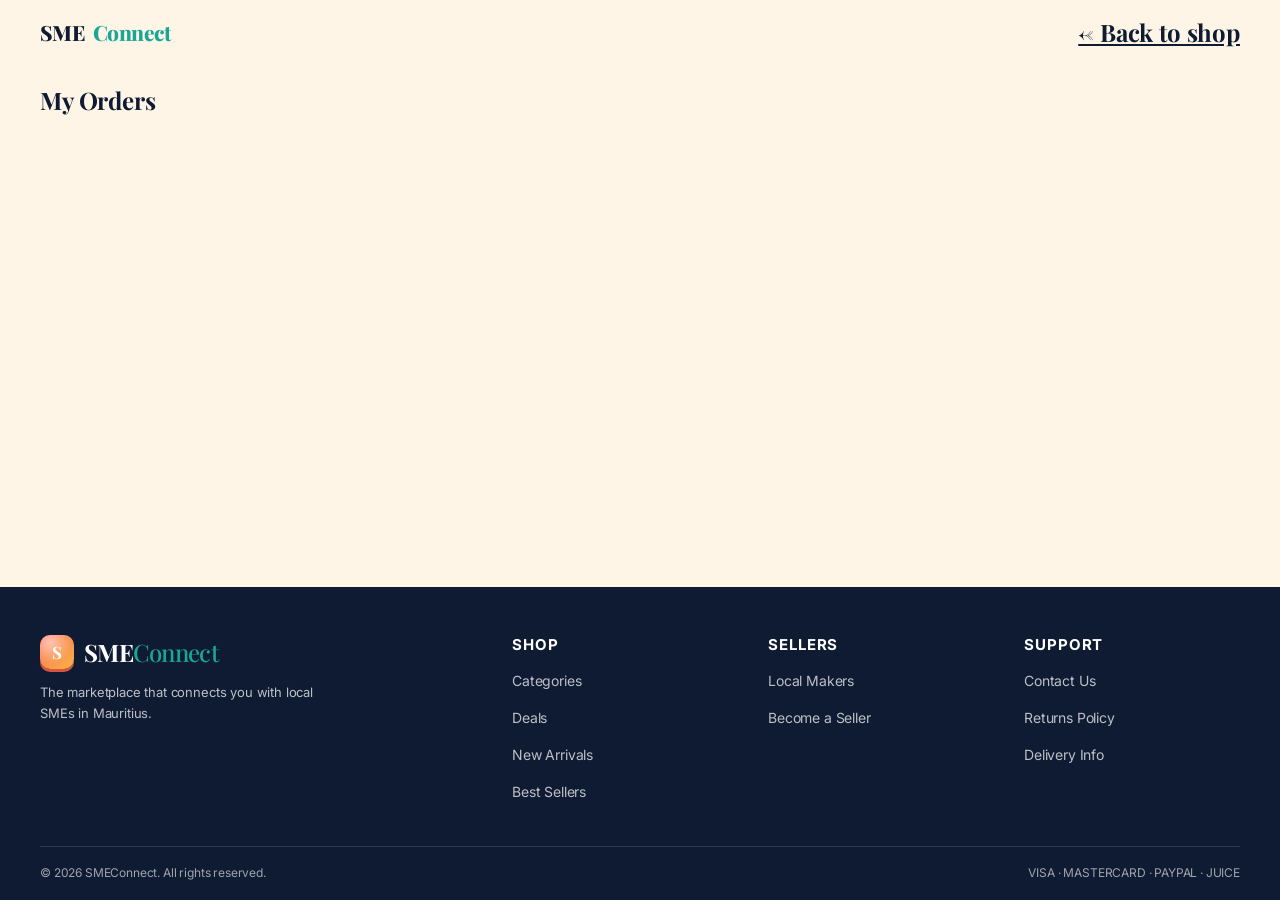
<file: my-orders.html>
<!DOCTYPE html>
<html>
<head>
  <meta charset="UTF-8">
  <title>My Orders - SMEConnect</title>
  <link href="https://fonts.googleapis.com/css2?family=Playfair+Display:wght@700&family=Inter:wght@400;600&display=swap" rel="stylesheet">
  <link rel="stylesheet" href="assets/css/style.css">
</head>
<body>
  <header class="topbar">
    <div class="logo">SME<span>Connect</span></div>
    <a href="index.php" style="color:var(--color-navy)">← Back to shop</a>
  </header>
  <main style="padding:0 40px 40px;">
    <h2 class="section-title" style="padding:0 0 20px;">My Orders</h2>
    <div id="ordersList"></div>
  </main>

  <footer class="site-footer">
    <div class="footer-grid">
      <div class="footer-brand">
        <div class="logo">
          <div class="logo-mark gloss"><span>S</span></div>
          <span>SME<span class="brand-accent">Connect</span></span>
        </div>
        <p>The marketplace that connects you with local SMEs in Mauritius.</p>
      </div>

      <div class="footer-col">
        <h4>Shop</h4>
        <a href="/smeconnect/categories.php">Categories</a>
        <a href="/smeconnect/deals.php">Deals</a>
        <a href="/smeconnect/new-arrivals.php">New Arrivals</a>
        <a href="/smeconnect/best-sellers.php">Best Sellers</a>
      </div>

      <div class="footer-col">
        <h4>Sellers</h4>
        <a href="/smeconnect/makers.php">Local Makers</a>
        <a href="/smeconnect/seller-dashboard.html">Become a Seller</a>
      </div>

      <div class="footer-col">
        <h4>Support</h4>
        <a href="#">Contact Us</a>
        <a href="#">Returns Policy</a>
        <a href="#">Delivery Info</a>
      </div>
    </div>

    <div class="footer-bottom">
      <span>&copy; 2026 SMEConnect. All rights reserved.</span>
      <span class="footer-payments">VISA · MASTERCARD · PAYPAL · JUICE</span>
    </div>
  </footer>

  <script src="assets/js/my-orders.js"></script>
</body>
</html>
</file>
<file: assets/css/style.css>
:root {
  --color-bg: #FFF5E6;
  --color-navy: #0F1B33;
  --color-coral: #FF6E57;
  --color-coral-dark: #D9543F;
  --color-teal: #19A697;
  --color-teal-dark: #117E73;
  --color-gold: #F6B447;
  --color-gold-dark: #C48722;
  --color-line: #EAE2D6;
  --color-ink-soft: #6B7386;
  --font-heading: 'Playfair Display', serif;
  --font-body: 'Inter', sans-serif;
  --radius-lg: 16px;
}

html, body {
  height: 100%;
}
body {
  background: var(--color-bg);
  font-family: var(--font-body);
  color: var(--color-navy);
  margin: 0;
  display: flex;
  flex-direction: column;
  min-height: 100vh;
}
main {
  flex: 1 0 auto;
}
.site-footer {
  flex-shrink: 0;
}
.dash-layout {
  flex: 1 0 auto;
}
h1, h2, h3 {
  font-family: var(--font-heading);
}

.topbar {
  background: var(--color-bg);
  padding: 20px 40px;
  font-family: var(--font-heading);
  font-size: 24px;
  font-weight: 700;
  display: flex;
  justify-content: space-between;
  align-items: center;
}

.topbar .logo span { color: var(--color-teal); }

.section-title {
  padding: 0 40px;
  font-family: var(--font-heading);
}

.product-grid {
  display: grid;
  grid-template-columns: repeat(auto-fill, minmax(220px, 1fr));
  gap: 20px;
  padding: 0 40px 40px;
}

.product-card {
  background: white;
  border-radius: 12px;
  overflow: hidden;
  box-shadow: 0 1px 4px rgba(0,0,0,0.08);
}

.card-tile {
  background: linear-gradient(135deg, #fbe4dd, #f8f1e0);
  height: 120px;
  position: relative;
}

.badge-verified {
  position: absolute;
  bottom: 10px;
  left: 10px;
  background: var(--color-navy);
  color: white;
  font-size: 12px;
  padding: 4px 8px;
  border-radius: 20px;
}

.badge-discount {
  position: absolute;
  top: 10px;
  left: 10px;
  background: var(--color-coral);
  color: white;
  font-size: 12px;
  padding: 4px 8px;
  border-radius: 20px;
}
.profile-pic-section {
  display: flex;
  align-items: center;
  gap: 16px;
  margin-bottom: 24px;
}
.card-body { padding: 14px; }
.category { color: var(--color-teal); font-size: 12px; text-transform: uppercase; margin: 0; }
.card-body h4 { margin: 4px 0; }
.seller { color: #888; font-size: 13px; margin: 0 0 10px; }

.price-row { display: flex; align-items: center; gap: 8px; }
.price { font-weight: 700; }
.original-price { text-decoration: line-through; color: #aaa; font-size: 13px; }

.add-btn {
  margin-left: auto;
  background: var(--color-navy);
  color: white;
  border: none;
  border-radius: 50%;
  width: 28px;
  height: 28px;
  cursor: pointer;
}

.cart-sidebar {
  width: 260px;
  flex-shrink: 0;
  background: white;
  border-radius: 12px;
  box-shadow: 0 2px 10px rgba(0,0,0,0.1);
  padding: 16px;
  height: fit-content;
  margin-top: 0;
}
.cart-header h3 { font-family: var(--font-heading); margin: 0 0 12px; }
.cart-item {
  display: flex;
  justify-content: space-between;
  align-items: center;
  padding: 10px 0;
  border-bottom: 1px solid #eee;
  gap: 8px;
}
.card-tile {
  position: relative;
  overflow: hidden;
}
.card-image {
  width: 100%;
  height: 180px;
  object-fit: cover;
  display: block;
  border-radius: 8px 8px 0 0;
}
.detail-image {
  position: relative;
}
.detail-product-image {
  width: 100%;
  height: 320px;
  object-fit: cover;
  border-radius: 12px;
  display: block;
}

.cart-item {
  display: flex;
  align-items: center;
  gap: 10px;
}
.cart-item-image {
  width: 48px;
  height: 48px;
  object-fit: cover;
  border-radius: 6px;
  flex-shrink: 0;
}

.checkout-details {
  padding: 16px 0;
  margin-top: 8px;
  border-top: 1px solid #eee;
  display: flex;
  flex-direction: column;
  gap: 12px;
}

.checkout-details textarea {
  width: 100%;
  padding: 14px 16px;
  border: 1.5px solid #ddd;
  border-radius: 10px;
  font-family: var(--font-body);
  font-size: 15px;
  box-sizing: border-box;
  resize: vertical;
}
.checkout-details textarea:focus {
  border-color: var(--color-teal);
  outline: none;
}

.checkout-details-title {
  font-family: var(--font-heading);
  font-size: 15px;
  color: var(--color-navy);
  margin: 0;
}
.checkout-details input,
.checkout-details select {
  width: 100%;
  padding: 14px 16px;
  border: 1.5px solid #ddd;
  border-radius: 10px;
  font-family: var(--font-body);
  font-size: 15px;
  box-sizing: border-box;
}
.checkout-details input:focus,
.checkout-details select:focus {
  border-color: var(--color-teal);
  outline: none;
}
.cart-item-name { margin: 0; font-weight: 600; font-size: 14px; }
.cart-item-district { margin: 0; color: #888; font-size: 12px; }
.qty-controls { display: flex; align-items: center; gap: 6px; }
.qty-btn {
  width: 22px; height: 22px; border-radius: 50%;
  border: 1px solid #ccc; background: white; cursor: pointer;
}
.cart-totals .row { display: flex; justify-content: space-between; padding: 10px 0; font-weight: 600; }
.checkout-btn {
  width: 100%;
  background: var(--color-coral);
  color: white;
  border: none;
  padding: 12px;
  border-radius: 8px;
  font-weight: 600;
  cursor: pointer;
  margin-top: 8px;
}

.paypal-btn {
  width: 100%;
  background: #FFC439;
  color: #003087;
  border: none;
  padding: 12px;
  border-radius: 8px;
  font-weight: 700;
  font-size: 15px;
  cursor: pointer;
  margin-top: 8px;
  display: flex;
  align-items: center;
  justify-content: center;
  gap: 6px;
}
.paypal-btn strong { color: #009cde; }
.paypal-btn:disabled { opacity: 0.6; cursor: not-allowed; }

#authSection {
  display: flex;
  justify-content: flex-end;
  padding: 10px 40px;
  gap: 10px;
}
#authSection { display: flex; gap: 10px; }


#loggedInView { display: flex; align-items: center; gap: 12px; }

.modal-overlay {
  position: fixed;
  top: 0; left: 0; right: 0; bottom: 0;
  background: rgba(0,0,0,0.4);
  align-items: center;
  justify-content: center;
  z-index: 1000;
}
.modal-box {
  background: white;
  padding: 24px;
  border-radius: 12px;
  width: 320px;
  position: relative;
}
.modal-box h3 { font-family: var(--font-heading); margin-top: 0; }
.modal-box input, .modal-box select {
  width: 100%;
  padding: 10px;
  margin-bottom: 10px;
  border: 1px solid #ddd;
  border-radius: 6px;
  box-sizing: border-box;
}
.modal-box button {
  width: 100%;
  background: var(--color-coral);
  color: white;
  border: none;
  padding: 10px;
  border-radius: 6px;
  cursor: pointer;
}

.modal-box .close-btn {
  position: absolute;
  top: 16px; right: 18px;
  font-size: 22px;
  color: #ccc;
  width: auto;
  height: auto;
  background: none;
  transition: color 0.2s ease, transform 0.2s ease;
}
.modal-box .close-btn:hover { color: var(--color-navy); transform: rotate(90deg); }

.form-error { color: var(--color-coral); font-size: 13px; margin-top: 8px; }

#authSection button {
  background: var(--color-coral) !important;
  color: white !important;
  border: none !important;
  padding: 10px 18px !important;
  border-radius: 6px !important;
  font-size: 14px !important;
  font-weight: 600 !important;
  cursor: pointer !important;
  opacity: 1 !important;
  visibility: visible !important;
}
#authSection {
  min-width: 200px !important;
  min-height: 40px !important;
}
.page-layout { display: flex; gap: 24px; padding: 0 40px; align-items: flex-start; }
.side-nav, .cart-sidebar {
  position: sticky;
  top: 20px;
} 
.side-nav {
  width: 200px; flex-shrink: 0;
  display: flex; flex-direction: column; gap: 4px;
  padding-top: 10px;
}

.nav-item {
  padding: 10px 14px; border-radius: 8px;
  color: var(--color-navy); text-decoration: none; font-size: 14px;
}
.nav-item.active { background: var(--color-navy); color: white; }
.nav-item:hover:not(.active) { background: #f0e9dc; }
.side-nav hr { border: none; border-top: 1px solid #e5ddc8; margin: 8px 0; }
.main-content { flex: 1; min-width: 0; }

.hero-banner {
  background: var(--color-navy);
  color: white;
  border-radius: 16px;
  padding: 48px;
  margin-bottom: 24px;
}
.hero-tag { color: #f0d9a0; font-size: 13px; margin-bottom: 12px; }
.hero-banner h1 { font-family: var(--font-heading); font-size: 42px; margin: 0 0 16px; }
.hero-highlight { color: var(--color-gold); }
.hero-sub { max-width: 480px; opacity: 0.85; margin-bottom: 24px; }
.hero-cta {
  display: inline-block; background: var(--color-coral); color: white;
  padding: 12px 24px; border-radius: 8px; text-decoration: none; font-weight: 600;
}

.category-row {
  display: flex; justify-content: space-between;
  background: white; border-radius: 16px; padding: 20px;
  margin-bottom: 24px;
}
.category-item { text-align: center; cursor: pointer; }
.category-item span { font-size: 28px; }
.category-item p { margin: 6px 0 0; font-size: 13px; font-weight: 600; }
.category-item { text-decoration: none; color: var(--color-navy); }

.promo-row { display: grid; grid-template-columns: repeat(3, 1fr); gap: 16px; margin-bottom: 32px; }
.promo-card { border-radius: 12px; padding: 20px; }
.promo-coral { background: #fbe4dd; }
.promo-teal { background: #dcf0ea; }
.promo-gold { background: #f7ecd6; }
.promo-badge { font-size: 11px; font-weight: 700; text-transform: uppercase; color: var(--color-navy); }
.promo-card h3 { margin: 10px 0 6px; font-family: var(--font-heading); }
.promo-card p { margin: 0; font-size: 13px; color: #555; }

.makers-section { margin: 40px 0; }
.makers-header { display: flex; justify-content: space-between; align-items: baseline; }
.section-sub { color: #888; font-size: 14px; margin: 4px 0 0; }
.view-all-link { color: var(--color-teal); text-decoration: none; font-weight: 600; }
.makers-grid { display: grid; grid-template-columns: repeat(auto-fill, minmax(220px, 1fr)); gap: 16px; margin-top: 16px; }
.maker-card { background: white; border-radius: 12px; padding: 16px; display: flex; gap: 12px; align-items: flex-start; }
.maker-avatar {
  width: 44px; height: 44px; border-radius: 50%;
  display: flex; align-items: center; justify-content: center;
  color: white; font-weight: 700; flex-shrink: 0;
}
.maker-info h4 { margin: 0 0 2px; }
.maker-info p { margin: 0 0 6px; color: #888; font-size: 13px; }
.maker-tags span { background: #f0e9dc; padding: 3px 8px; border-radius: 20px; font-size: 12px; margin-right: 4px; }

.trust-bar {
  background: var(--color-navy); border-radius: 12px;
  display: flex; justify-content: space-around;
  padding: 20px; margin: 40px 0;
}
.trust-item { display: flex; gap: 10px; align-items: center; color: white; }
.trust-item span { font-size: 20px; }
.trust-item strong { display: block; font-size: 14px; }
.trust-item p { margin: 2px 0 0; font-size: 12px; opacity: 0.7; }

/* ==========================================================================
   SMECONNECT — DESIGN POLISH LAYER
   Append this entire block to the END of assets/css/style.css
   Does not remove anything — only refines and adds.
   ========================================================================== */

/* ---------- Global refinements ---------- */
body {
  -webkit-font-smoothing: antialiased;
  letter-spacing: -0.01em;
}

a:focus-visible, button:focus-visible, input:focus-visible {
  outline: 2px solid var(--color-coral);
  outline-offset: 2px;
}

/* ---------- Hero: signature illustration ---------- */
.hero-banner {
  position: relative;
  overflow: hidden;
  padding: 56px 48px;
  box-shadow: var(--shadow-lg);
}

.hero-illustration {
  position: absolute;
  top: 50%;
  right: -40px;
  transform: translateY(-50%);
  width: 340px;
  height: 340px;
  pointer-events: none;
  opacity: 0.95;
}

.hero-banner h1 {
  font-size: 44px;
  line-height: 1.08;
  letter-spacing: -0.02em;
  max-width: 560px;
  position: relative;
  z-index: 2;
}

.hero-tag {
  display: inline-flex;
  align-items: center;
  gap: 6px;
  background: rgba(255,255,255,0.08);
  padding: 6px 12px;
  border-radius: 100px;
  letter-spacing: 0.02em;
}

.hero-sub { position: relative; z-index: 2; font-size: 16px; line-height: 1.5; }

.hero-cta {
  position: relative;
  z-index: 2;
  transition: transform 0.25s var(--ease), box-shadow 0.25s var(--ease);
  box-shadow: 0 4px 14px rgba(232, 93, 69, 0.35);
}
.hero-cta:hover {
  transform: translateY(-2px);
  box-shadow: 0 8px 20px rgba(232, 93, 69, 0.45);
}

/* ---------- Category row ---------- */
.category-row {
  box-shadow: var(--shadow-sm);
  border: 1px solid var(--color-border);
}
.category-item {
  padding: 8px 4px;
  border-radius: var(--radius-sm);
  transition: background 0.2s var(--ease), transform 0.2s var(--ease);
}
.category-item:hover {
  background: #FBEFDD;
  transform: translateY(-2px);
}
.category-item span {
  display: inline-block;
  width: 44px; height: 44px; line-height: 44px;
  border-radius: 50%;
  background: #FBEFDD;
  margin-bottom: 4px;
}

/* ==========================================================================
   HEADER — matching brand mockup
   ========================================================================== */
.gloss { position: relative; overflow: hidden; }
.gloss::before {
  content: "";
  position: absolute; inset: 0;
  background: radial-gradient(circle at 30% 22%, rgba(255,255,255,.55), rgba(255,255,255,0) 60%);
  pointer-events: none;
}

.topbar {
  display: flex;
  align-items: center;
  gap: 22px;
  padding: 16px 40px;
  background: var(--color-bg);
}

.logo {
  display: flex;
  align-items: center;
  gap: 9px;
  font-weight: 800;
  font-size: 21px;
  letter-spacing: -0.03em;
  color: var(--color-navy);
  text-decoration: none;
  flex-shrink: 0;
}
.logo-mark {
  width: 34px; height: 34px;
  border-radius: 10px;
  background: linear-gradient(135deg, var(--color-coral), var(--color-gold));
  display: flex; align-items: center; justify-content: center;
  color: #fff;
  font-family: var(--font-heading);
  font-weight: 700;
  font-size: 17px;
  box-shadow: 0 3px 0 var(--color-coral-dark), 0 1px 2px rgba(15,27,51,.07);
}
.logo .brand-accent { color: var(--color-teal); font-weight: 500; }

.search {
  flex: 1;
  display: flex;
  align-items: center;
  gap: 10px;
  background: white;
  border: 1px solid var(--color-line);
  border-radius: 100px;
  padding: 12px 18px;
  box-shadow: 0 1px 2px rgba(15,27,51,.07);
}
.search svg { flex-shrink: 0; opacity: .55; color: var(--color-navy); }
.search input {
  border: none;
  outline: none;
  flex: 1;
  font-family: var(--font-body);
  font-size: 14px;
  color: var(--color-navy);
  background: transparent;
}
.search input::placeholder { color: var(--color-ink-soft); }

.top-actions { display: flex; align-items: center; gap: 16px; flex-shrink: 0; }

.icon-btn {
  width: 40px; height: 40px;
  border-radius: 50%;
  background: linear-gradient(180deg, #fff, #faf7f2);
  border: 1px solid var(--color-line);
  display: flex; align-items: center; justify-content: center;
  color: var(--color-navy);
  box-shadow: 0 1px 2px rgba(15,27,51,.07);
  text-decoration: none;
  transition: transform 0.2s ease;
}
.icon-btn:hover { transform: translateY(-2px); }

.user-chip {
  display: flex;
  align-items: center;
  gap: 10px;
  padding-left: 14px;
  border-left: 1px solid var(--color-line);
}
.avatar {
  width: 36px; height: 36px;
  border-radius: 50%;
  background: #E5F7F4;
  color: var(--color-teal-dark);
  display: flex; align-items: center; justify-content: center;
  font-weight: 700;
  font-size: 13px;
  flex-shrink: 0;
}
.user-chip .name { font-size: 13px; font-weight: 700; color: var(--color-navy); }

#loggedOutView { display: flex; gap: 10px; }
#authSection button {
  border-radius: 100px;
  padding: 10px 18px;
  font-size: 13px;
  font-weight: 700;
  cursor: pointer;
  border: none;
  transition: transform 0.2s ease;
}
#authSection button:hover { transform: translateY(-1px); }
#showRegisterBtn { background: var(--color-coral); color: white; }
#showLoginBtn { background: transparent; border: 2px solid var(--color-navy) !important; color: var(--color-navy); }
#logoutBtn { background: #f0e9dc; color: var(--color-navy); }


/* ---------- Promo cards ---------- */
.promo-card {
  border: 1px solid var(--color-border);
  box-shadow: var(--shadow-sm);
  transition: transform 0.25s var(--ease), box-shadow 0.25s var(--ease);
  cursor: pointer;
}
.promo-card:hover {
  transform: translateY(-3px);
  box-shadow: var(--shadow-md);
}

/* ---------- Product cards ---------- */
.product-card {
  border: 1px solid var(--color-border);
  box-shadow: var(--shadow-sm);
  transition: transform 0.25s var(--ease), box-shadow 0.25s var(--ease);
}
.product-card:hover {
  transform: translateY(-4px);
  box-shadow: var(--shadow-md);
}
.card-tile {
  height: 140px;
  background: linear-gradient(145deg, #fbe4dd 0%, #f8f1e0 60%, #fdf6ec 100%);
}
.badge-verified, .badge-discount {
  font-weight: 600;
  letter-spacing: 0.01em;
  box-shadow: var(--shadow-sm);
}
.wishlist-btn {
  position: absolute;
  top: 10px;
  right: 10px;
  background: rgba(255,255,255,0.9);
  border: none;
  border-radius: 50%;
  width: 30px; height: 30px;
  cursor: pointer;
  font-size: 14px;
  transition: transform 0.2s var(--ease), background 0.2s var(--ease);
}
.wishlist-btn:hover { transform: scale(1.12); background: white; }

.add-btn {
  transition: transform 0.2s var(--ease), background 0.2s var(--ease);
}
.add-btn:hover { transform: scale(1.1); background: var(--color-coral); }

/* ---------- Makers section ---------- */
.maker-card {
  border: 1px solid var(--color-border);
  box-shadow: var(--shadow-sm);
  transition: transform 0.25s var(--ease), box-shadow 0.25s var(--ease);
}
.maker-card:hover {
  transform: translateY(-3px);
  box-shadow: var(--shadow-md);
}
.maker-avatar {
  box-shadow: var(--shadow-sm);
  font-family: var(--font-heading);
  letter-spacing: 0.02em;
}

/* ---------- Cart sidebar ---------- */
.cart-sidebar {
  border: 1px solid var(--color-border);
  box-shadow: var(--shadow-md);
}
.qty-btn {
  transition: background 0.2s var(--ease), border-color 0.2s var(--ease);
}
.qty-btn:hover { background: var(--color-navy); border-color: var(--color-navy); color: white; }

/* ---------- Side nav ---------- */
.nav-item { transition: background 0.2s var(--ease), padding-left 0.2s var(--ease); }
.nav-item:hover:not(.active) { padding-left: 18px; }

/* ---------- Trust bar ---------- */
.trust-bar { box-shadow: var(--shadow-md); }
.trust-item span {
  width: 36px; height: 36px; line-height: 36px; text-align: center;
  background: rgba(255,255,255,0.08);
  border-radius: 50%;
}

/* ==========================================================================
   PRODUCT DETAIL PAGE
   Append to the END of assets/css/style.css
   ========================================================================== */

.breadcrumb {
  font-size: 13px;
  color: #8b8578;
  margin-bottom: 20px;
}
.breadcrumb a { color: #8b8578; text-decoration: none; }
.breadcrumb a:hover { color: var(--color-coral); }

.detail-card {
  background: white;
  border-radius: var(--radius-lg, 20px);
  box-shadow: var(--shadow-md, 0 4px 16px rgba(15,27,61,0.08));
  border: 1px solid var(--color-border, rgba(15,27,61,0.08));
  padding: 40px;
  display: flex;
  gap: 40px;
}

.detail-image {
  flex: 1;
  min-width: 0;
  height: 380px;
  border-radius: var(--radius-md, 14px);
  background: linear-gradient(145deg, #fbe4dd 0%, #f8f1e0 60%, #fdf6ec 100%);
  position: relative;
  display: flex;
  align-items: center;
  justify-content: center;
}
.detail-image .badge-verified,
.detail-image .badge-discount { position: absolute; }
.detail-image .badge-verified { bottom: 16px; left: 16px; }
.detail-image .badge-discount { top: 16px; left: 16px; }

.detail-info { flex: 1; min-width: 0; }
.detail-info .category {
  font-size: 12px;
  font-weight: 700;
  letter-spacing: 0.06em;
}
.detail-info h1 {
  font-size: 32px;
  margin: 8px 0 4px;
  color: var(--color-navy);
  line-height: 1.15;
}
.detail-seller { color: #8b8578; font-size: 14px; margin-bottom: 20px; }
.detail-seller a { color: var(--color-teal); text-decoration: none; font-weight: 600; }

.detail-price-row {
  display: flex;
  align-items: baseline;
  gap: 12px;
  margin-bottom: 24px;
  padding-bottom: 24px;
  border-bottom: 1px solid var(--color-border, #eee);
}
.detail-price { font-size: 32px; font-weight: 700; color: var(--color-navy); }
.detail-original-price { font-size: 18px; color: #b8b0a0; text-decoration: line-through; }
.detail-save-badge {
  background: #fbe4dd;
  color: var(--color-coral);
  font-size: 12px;
  font-weight: 700;
  padding: 4px 10px;
  border-radius: 100px;
}

.qty-stepper {
  display: inline-flex;
  align-items: center;
  border: 2px solid #ECE3D0;
  border-radius: 100px;
  overflow: hidden;
  margin-right: 12px;
}
.qty-stepper button {
  width: 40px; height: 44px;
  border: none;
  background: white;
  font-size: 16px;
  cursor: pointer;
  color: var(--color-navy);
  transition: background 0.2s ease;
}
.qty-stepper button:hover { background: #FBEFDD; }
.qty-stepper span {
  width: 36px;
  text-align: center;
  font-weight: 600;
}

.btn-pill-primary {
  display: inline-flex;
  align-items: center;
  gap: 8px;
  background: var(--color-coral);
  color: white;
  border: none;
  padding: 14px 32px;
  border-radius: 100px;
  font-weight: 700;
  letter-spacing: 0.02em;
  text-transform: uppercase;
  font-size: 13px;
  cursor: pointer;
  box-shadow: 0 6px 16px rgba(232, 93, 69, 0.3);
  transition: transform 0.2s var(--ease, ease), box-shadow 0.2s var(--ease, ease);
}
.btn-pill-primary:hover {
  transform: translateY(-2px);
  box-shadow: 0 10px 22px rgba(232, 93, 69, 0.4);
}

.detail-meta {
  margin-top: 28px;
  padding-top: 24px;
  border-top: 1px solid var(--color-border, #eee);
  display: grid;
  grid-template-columns: 1fr 1fr;
  gap: 16px;
}
.detail-meta-item { font-size: 13px; }
.detail-meta-item strong {
  display: block;
  color: #8b8578;
  font-weight: 600;
  text-transform: uppercase;
  letter-spacing: 0.04em;
  font-size: 11px;
  margin-bottom: 4px;
}

.trust-score-bar {
  display: flex;
  align-items: center;
  gap: 10px;
}
.trust-score-track {
  flex: 1;
  height: 6px;
  background: #ECE3D0;
  border-radius: 100px;
  overflow: hidden;
}
.trust-score-fill {
  height: 100%;
  background: linear-gradient(90deg, var(--color-teal), var(--color-gold));
  border-radius: 100px;
}
.trust-score-num { font-weight: 700; color: var(--color-navy); font-size: 13px; }

@media (max-width: 720px) {
  .detail-card { flex-direction: column; padding: 24px; }
  .detail-image { height: 240px; }
}

/* ==========================================================================
   SMECONNECT — PREMIUM AUTH & FORM POLISH
   Append to the END of assets/css/style.css
   ========================================================================== */

/* ---------- Modal overlay + box ---------- */
.modal-overlay {
  background: rgba(15, 27, 61, 0.55);
  backdrop-filter: blur(2px);
}

.modal-box {
  padding: 40px;
  border-radius: var(--radius-lg, 20px);
  box-shadow: 0 20px 60px rgba(15, 27, 61, 0.25);
  border: 1px solid rgba(15, 27, 61, 0.06);
  width: 380px;
}

.modal-box h3 {
  font-size: 28px;
  text-align: center;
  margin: 0 0 6px;
  color: var(--color-navy);
}

.modal-subtitle {
  text-align: center;
  color: #8b8578;
  font-size: 14px;
  margin: 0 0 24px;
}

/* ---------- Form fields ---------- */
.modal-box label {
  display: block;
  font-size: 12px;
  font-weight: 600;
  letter-spacing: 0.04em;
  text-transform: uppercase;
  color: var(--color-navy);
  margin-bottom: 6px;
}

.modal-box input,
.modal-box select {
  padding: 13px 16px;
  border: 2px solid #ECE3D0;
  border-radius: 10px;
  font-family: var(--font-body);
  font-size: 15px;
  transition: border-color 0.2s var(--ease, ease), background 0.2s ease;
  margin-bottom: 18px;
  background: #FDFBF6;
}

.modal-box input:focus,
.modal-box select:focus {
  border-color: var(--color-coral);
  background: white;
  outline: none;
}

/* ---------- Pill buttons ---------- */
.modal-box #loginSubmitBtn,
.modal-box #registerSubmitBtn {
  border-radius: 100px;
  padding: 14px;
  font-weight: 700;
  letter-spacing: 0.02em;
  text-transform: uppercase;
  font-size: 13px;
  transition: transform 0.2s var(--ease, ease), box-shadow 0.2s var(--ease, ease);
  box-shadow: 0 6px 16px rgba(232, 93, 69, 0.3);
}
.modal-box #loginSubmitBtn:hover,
.modal-box #registerSubmitBtn:hover {
  transform: translateY(-2px);
  box-shadow: 0 10px 22px rgba(232, 93, 69, 0.4);
}

/* ---------- Toggle link between login/register ---------- */
.auth-toggle {
  text-align: center;
  margin-top: 18px;
  font-size: 13px;
  color: #8b8578;
}
.auth-toggle a {
  color: var(--color-coral);
  font-weight: 700;
  text-decoration: none;
  cursor: pointer;
}
.auth-toggle a:hover { text-decoration: underline; }

.close-btn {
  top: 16px; right: 18px;
  font-size: 22px;
  color: #ccc;
  transition: color 0.2s ease, transform 0.2s ease;
}
.close-btn:hover { color: var(--color-navy); transform: rotate(90deg); }

/* ---------- Header auth buttons — pill style to match ---------- */
#authSection button {
  border-radius: 100px !important;
  letter-spacing: 0.02em;
  transition: transform 0.2s ease, box-shadow 0.2s ease !important;
}
#authSection button:hover {
  transform: translateY(-1px);
  box-shadow: 0 6px 14px rgba(232, 93, 69, 0.3) !important;
}
#showLoginBtn {
  background: transparent !important;
  color: var(--color-navy) !important;
  border: 2px solid var(--color-navy) !important;
  box-shadow: none !important;
}
#showLoginBtn:hover { background: var(--color-navy) !important; color: white !important; }


/* ==========================================================================
   SELLER DASHBOARD
   ========================================================================== */
.dash-layout { display: flex; gap: 24px; padding: 0 40px 40px; }
.dash-nav {
  width: 200px; flex-shrink: 0;
  display: flex; flex-direction: column; gap: 4px;
  padding-top: 20px;
}
.dash-main { flex: 1; min-width: 0; padding-top: 20px; }
.dash-title { font-size: 30px; margin: 0 0 4px; color: var(--color-navy); }
.dash-sub { color: #8b8578; margin: 0 0 28px; }

.stat-grid {
  display: grid;
  grid-template-columns: repeat(auto-fit, minmax(160px, 1fr));
  gap: 16px;
  margin-bottom: 32px;
}
.stat-card {
  background: white;
  border: 1px solid var(--color-line);
  border-radius: var(--radius-md, 14px);
  padding: 20px;
  box-shadow: var(--shadow-sm, 0 1px 2px rgba(15,27,51,.06));
}
.stat-icon {
  width: 40px; height: 40px;
  border-radius: 10px;
  display: flex; align-items: center; justify-content: center;
  font-size: 18px;
  margin-bottom: 12px;
}
.stat-value { font-size: 26px; font-weight: 700; color: var(--color-navy); font-family: var(--font-heading); }
.stat-label { font-size: 13px; color: #8b8578; margin-top: 2px; }

.dash-products-header {
  display: flex; justify-content: space-between; align-items: center;
  margin-bottom: 12px;
}

.dash-form {
  background: white;
  border: 1px solid var(--color-line);
  border-radius: var(--radius-md, 14px);
  padding: 24px;
  max-width: 420px;
  margin-bottom: 20px;
  box-shadow: var(--shadow-sm, 0 1px 2px rgba(15,27,51,.06));
}
.dash-form input {
  width: 100%; padding: 12px 14px; margin-bottom: 10px;
  border: 2px solid #ECE3D0; border-radius: 10px;
  font-family: var(--font-body); font-size: 14px; box-sizing: border-box;
}
.dash-form input:focus { border-color: var(--color-coral); outline: none; }

.dash-orders-section { margin-top: 40px; }
.orders-table { width: 100%; border-collapse: collapse; background: white; border-radius: var(--radius-md, 14px); overflow: hidden; box-shadow: var(--shadow-sm, 0 1px 2px rgba(15,27,51,.06)); }
.orders-table th { text-align: left; padding: 12px 16px; background: #FBEFDD; font-size: 12px; text-transform: uppercase; letter-spacing: 0.04em; color: #8b8578; }
.orders-table td { padding: 12px 16px; border-top: 1px solid var(--color-line); font-size: 14px; }

.status-pill {
  padding: 4px 12px; border-radius: 100px; font-size: 12px; font-weight: 700;
}
.status-placed { background: #FBEEDA; color: var(--color-gold-dark); }
.status-confirmed { background: #E0EEFC; color: #2563AF; }
.status-out-for-delivery { background: #FCE9E4; color: var(--color-coral-dark); }
.status-delivered { background: #E5F7F4; color: var(--color-teal-dark); }

/* ==========================================================================
   FOOTER
   ========================================================================== */
.site-footer {
  background: var(--color-navy);
  color: rgba(255,255,255,0.85);
  margin-top: 60px;
  padding: 48px 40px 24px;
}
.footer-grid {
  display: grid;
  grid-template-columns: 2fr 1fr 1fr 1fr;
  gap: 32px;
  max-width: 1200px;
  margin: 0 auto;
}
.footer-brand .logo { color: white; margin-bottom: 12px; }
.footer-brand .logo .brand-accent { color: var(--color-teal); }
.footer-brand p { font-size: 13px; color: rgba(255,255,255,0.55); max-width: 260px; line-height: 1.6; }

.footer-col h4 {
  font-family: var(--font-body);
  font-size: 12px;
  text-transform: uppercase;
  letter-spacing: 0.06em;
  color: rgba(255,255,255,0.45);
  margin: 0 0 14px;
}
.footer-col a {
  display: block;
  color: rgba(255,255,255,0.8);
  text-decoration: none;
  font-size: 14px;
  margin-bottom: 10px;
  transition: color 0.2s ease;
}
.footer-col a:hover { color: var(--color-gold); }

.footer-bottom {
  max-width: 1200px;
  margin: 40px auto 0;
  padding-top: 20px;
  border-top: 1px solid rgba(255,255,255,0.1);
  display: flex;
  justify-content: space-between;
  font-size: 12px;
  color: rgba(255,255,255,0.45);
  flex-wrap: wrap;
  gap: 10px;
}

@media (max-width: 720px) {
  .footer-grid { grid-template-columns: 1fr 1fr; }
}

/* ==========================================================================
   DELIVERY FEE ESTIMATOR
   ========================================================================== */
.delivery-estimator {
  background: white;
  border: 1px solid var(--color-line, #eee);
  border-radius: var(--radius-md, 14px);
  padding: 20px 24px;
  display: flex;
  align-items: center;
  gap: 20px;
  margin-bottom: 24px;
  box-shadow: var(--shadow-sm, 0 1px 2px rgba(15,27,51,.06));
  flex-wrap: wrap;
}
.delivery-icon {
  width: 44px; height: 44px;
  background: #FBEEDA;
  border-radius: 12px;
  display: flex; align-items: center; justify-content: center;
  font-size: 20px;
  flex-shrink: 0;
}
.delivery-estimator h3 { margin: 0 0 2px; font-family: var(--font-heading); font-size: 16px; }
.delivery-estimator p { margin: 0; font-size: 13px; color: #8b8578; }

.district-picker { display: flex; gap: 8px; flex-wrap: wrap; }
.district-btn {
  padding: 8px 16px;
  border-radius: 100px;
  border: 2px solid var(--color-line, #eee);
  background: white;
  font-size: 13px;
  font-weight: 600;
  cursor: pointer;
  transition: all 0.2s ease;
}
.district-btn:hover { border-color: var(--color-navy); }
.district-btn.selected { background: var(--color-navy); color: white; border-color: var(--color-navy); }

.fee-display {
  font-weight: 700;
  color: var(--color-navy);
  min-width: 100px;
  text-align: right;
}
/* Seller promo card (sidenav) */
.seller-promo-card {
  margin-top: 16px;
  padding: 20px;
  background: var(--color-teal);
  border-radius: var(--radius-lg);
  color: #fff;
}

.seller-promo-label {
  display: block;
  font-size: 11px;
  font-weight: 700;
  letter-spacing: 0.05em;
  opacity: 0.85;
  margin-bottom: 8px;
}

.seller-promo-title {
  font-size: 20px;
  font-weight: 700;
  margin: 0 0 8px 0;
  color: #fff;
}

.seller-promo-text {
  font-size: 13px;
  line-height: 1.4;
  margin: 0 0 16px 0;
  opacity: 0.9;
}

.seller-promo-btn {
  display: inline-block;
  background: #fff;
  color: var(--color-navy);
  font-weight: 600;
  font-size: 13px;
  padding: 10px 18px;
  border-radius: 999px;
  text-decoration: none;
}

.seller-promo-btn:hover {
  opacity: 0.9;
}

/* Buyer promo card (cart sidebar) */
.buyer-promo-card {
  margin-top: 16px;
  padding: 20px;
  background: linear-gradient(135deg, var(--color-coral), var(--color-coral-dark));
  border-radius: var(--radius-lg);
  color: #fff;
}

.buyer-promo-title {
  font-size: 17px;
  font-weight: 700;
  margin: 0 0 8px 0;
  color: #fff;
}

.buyer-promo-text {
  font-size: 13px;
  line-height: 1.4;
  margin: 0 0 16px 0;
  opacity: 0.92;
}

.buyer-promo-btn {
  display: inline-block;
  background: #fff;
  color: var(--color-coral-dark);
  font-weight: 600;
  font-size: 13px;
  padding: 10px 18px;
  border-radius: 999px;
  border: none;
  cursor: pointer;
}

.buyer-promo-btn:hover {
  opacity: 0.9;
}

.maker-profile-card {
  display: flex;
  align-items: center;
  gap: 20px;
  background: white;
  border-radius: var(--radius-lg);
  border: 1px solid var(--color-border);
  box-shadow: var(--shadow-md);
  padding: 24px;
  margin-bottom: 24px;
}

.maker-profile-card .maker-avatar {
  border-radius: 50%;
  display: flex;
  align-items: center;
  justify-content: center;
  font-weight: 600;
  color: white;
  flex-shrink: 0;
}

.maker-profile-card h2 {
  margin: 0 0 4px;
  color: var(--color-navy);
}

.maker-profile-card p {
  margin: 0 0 4px;
  color: #888;
  font-size: 14px;
}

/* SMEConnect — restored homepage/content presentation layer */
/* Added without replacing the existing stylesheet. */

/* Footer restored to the original SMEConnect presentation */
.site-footer {
  width: 100%;
  box-sizing: border-box;
  background: var(--color-navy, #0F1B3D);
  color: #fff;
  margin-top: 48px;
  padding: 48px 40px 20px;
}

.footer-grid {
  max-width: 1400px;
  margin: 0 auto;
  display: grid;
  grid-template-columns: 2fr repeat(3, 1fr);
  gap: 40px;
}

.footer-brand .logo {
  display: flex;
  align-items: center;
  gap: 10px;
  font-family: var(--font-heading, 'Playfair Display', serif);
  font-size: 24px;
  font-weight: 700;
}

.footer-brand .brand-accent { color: var(--color-teal, #3FA88C); }
.footer-brand p { color: rgba(255,255,255,.72); max-width: 280px; line-height: 1.6; }

.footer-col { display: flex; flex-direction: column; gap: 10px; }
.footer-col h4 { margin: 0 0 8px; color: #fff; font-size: 15px; }
.footer-col a { color: rgba(255,255,255,.72); text-decoration: none; font-size: 14px; }
.footer-col a:hover { color: #fff; }

.footer-bottom {
  max-width: 1400px;
  margin: 36px auto 0;
  padding-top: 18px;
  border-top: 1px solid rgba(255,255,255,.14);
  display: flex;
  justify-content: space-between;
  gap: 20px;
  color: rgba(255,255,255,.6);
  font-size: 12px;
}

/* Preserve the earlier homepage spacing and visual rhythm */
.main-content > section { box-sizing: border-box; }

/* Keep the restored footer readable on smaller screens */
@media (max-width: 900px) {
  .footer-grid { grid-template-columns: 1fr 1fr; }
  .footer-bottom { flex-direction: column; }
}

@media (max-width: 600px) {
  .site-footer { padding: 36px 20px 18px; }
  .footer-grid { grid-template-columns: 1fr; gap: 28px; }
}
</file>
